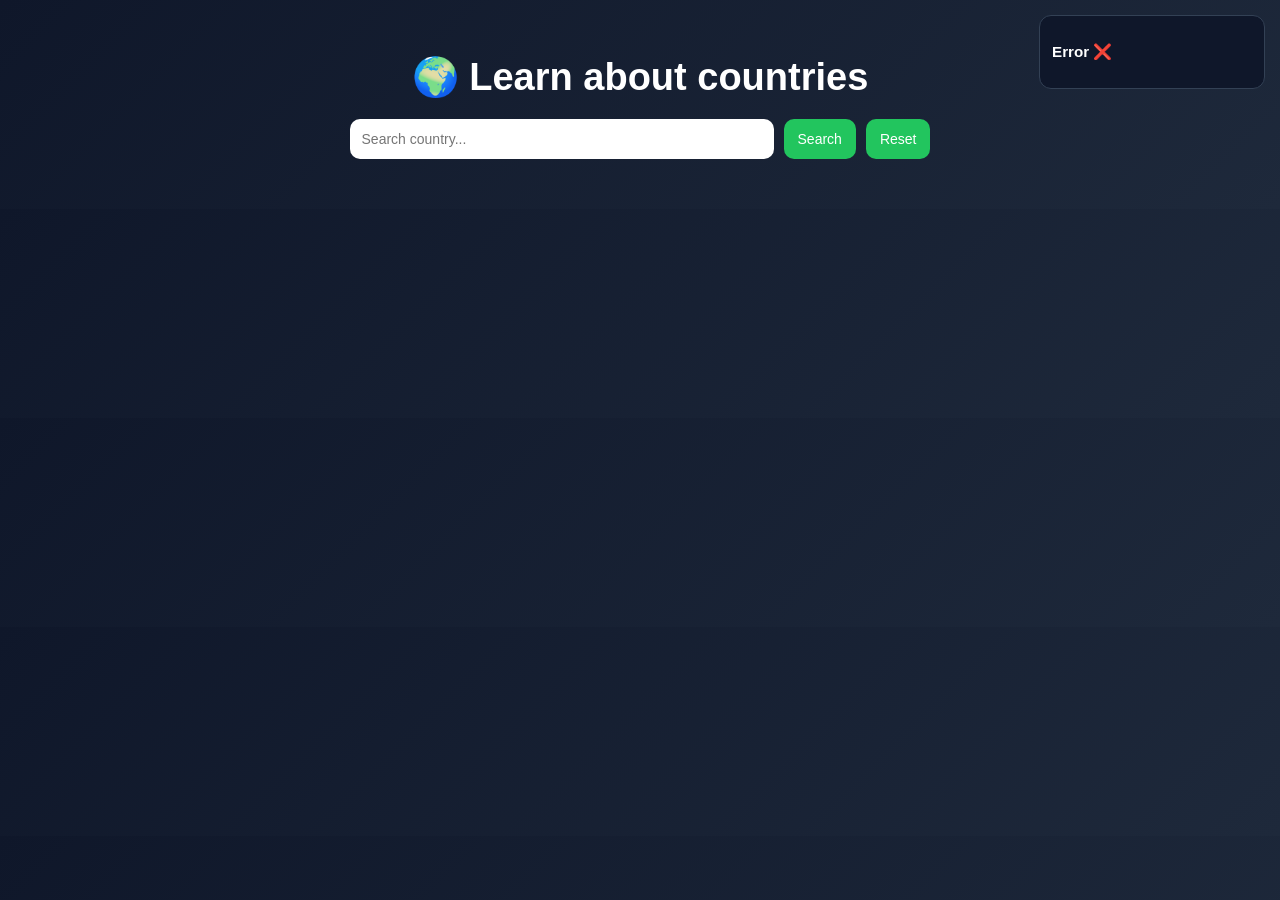
<file: country.html>
<!DOCTYPE html>
<html lang="en">
<head>
<meta charset="UTF-8" />

<link rel="icon" href="doc/favicon.png">
<title>Flag Game</title>
<meta name="viewport" content="width=device-width, initial-scale=1.0">
<style>
body {
  margin: 0;
  font-family: Arial, sans-serif;
  background: linear-gradient(135deg, #0f172a, #1e293b);
  color: white;

  /* fluid spacing instead of fixed padding */
  padding: clamp(12px, 3vw, 30px);
  box-sizing: border-box;
}

/* TITLE */
h1 {
  text-align: center;
  font-size: clamp(22px, 4vw, 38px);
  margin-bottom: 10px;
}

/* SEARCH BOX */
.search-box {
  display: flex;
  justify-content: center;
  align-items: center;
  flex-wrap: wrap;

  gap: 10px;
  margin: 20px auto;
  max-width: 900px;
}

/* INPUT */
input {
  flex: 1;
  min-width: 200px;
  max-width: 400px;

  padding: 12px;
  border-radius: 10px;
  border: none;
  outline: none;

  font-size: 14px;
}

/* BUTTON */
button {
  padding: 12px 14px;
  border-radius: 10px;
  border: none;
  background: #22c55e;
  color: white;
  cursor: pointer;

  font-size: 14px;
  transition: 0.2s ease;
  white-space: nowrap;
}

button:hover {
  transform: scale(1.05);
}

/* GRID */
.grid {
  display: grid;
  gap: 16px;

  grid-template-columns: repeat(auto-fit, minmax(220px, 1fr));

  max-width: 1200px;
  margin: 0 auto;
}

/* CARD */
.card {
  background: #111827;
  border-radius: 18px;
  padding: 16px;
  text-align: center;

  box-shadow: 0 10px 25px rgba(0,0,0,0.4);
  transition: 0.2s ease;
}

.card:hover {
  transform: translateY(-5px);
}

/* FLAG IMAGE */
img {
  width: clamp(70px, 8vw, 100px);
  height: auto;
  border-radius: 10px;
}

/* WEATHER BOX */
.weather {
  position: fixed;
  top: 15px;
  right: 15px;

  background: #0f172a;
  border: 1px solid #334155;
  border-radius: 12px;

  padding: 12px;
  width: 200px;

  font-size: 13px;
}

/* ================= TABLET ================= */
@media (max-width: 768px) {
  .weather {
    width: 160px;
    font-size: 12px;
  }

  input {
    max-width: 100%;
  }

  .grid {
    grid-template-columns: repeat(auto-fit, minmax(180px, 1fr));
  }
}

/* ================= MOBILE ================= */
@media (max-width: 600px) {
  .search-box {
    flex-direction: column;
    align-items: stretch;
  }

  input,
  button {
    width: 100%;
  }

  .weather {
    position: static;
    width: 100%;
    margin-top: 15px;
  }

  .grid {
    grid-template-columns: 1fr;
  }
}

/* ================= SMALL MOBILE ================= */
@media (max-width: 400px) {
  h1 {
    font-size: 20px;
  }

  .card {
    padding: 12px;
  }
}
</style>
</head>

<body>

<h1>🌍  Learn about countries</h1>

<!-- WEATHER -->
<div class="weather" id="weather">
  <h3>Loading weather...</h3>
</div>

<!-- SEARCH -->
<div class="search-box">
  <input id="searchInput" placeholder="Search country..." />
  <button onclick="searchCountry()">Search</button>
  <button onclick="resetSearch()">Reset</button>
</div>

<div class="grid" id="grid"></div>

<script>

/* ---------- COUNTRY LIST ---------- */
const countries = [
  "canada",
  "japan",
  "france",
  "germany",
  "brazil",
  "australia",
  "china",
  "united states",
  "united arab emirates",
  "india",
  "pakistan",
  "bangladesh",
  "nepal",
  "sri lanka",
  "afghanistan",
  "iran",
  "iraq",
  "turkey",
  "saudi arabia",
  "qatar",
  "kuwait",
  "oman",
  "egypt",
  "morocco",
  "algeria",
  "tunisia",
  "nigeria",
  "kenya",
  "ethiopia",
  "south africa",
  "ghana",
  "tanzania",
  "uganda",
  "mexico",
  "argentina",
  "chile",
  "colombia",
  "peru",
  "venezuela",
  "uruguay",
  "paraguay",
  "bolivia",
  "united kingdom",
  "italy",
  "spain",
  "portugal",
  "netherlands",
  "belgium",
  "sweden",
  "norway",
  "denmark",
  "finland",
  "poland",
  "switzerland",
  "austria",
  "greece",
  "czech republic",
  "hungary",
  "romania",
  "ukraine",
  "russia",
  "ireland",
  "iceland",
  "croatia",
  "serbia",
  "slovakia",
  "slovenia",
  "bulgaria",
  "malaysia",
  "indonesia",
  "philippines",
  "vietnam",
  "thailand",
  "singapore",
  "south korea",
  "north korea",
  "new zealand",
  "papua new guinea",
  "fiji",
  "mongolia",
  "kazakhstan",
  "uzbekistan",
  "turkmenistan",
  "azerbaijan",
  "armenia",
  "georgia",
  "israel",
  "jordan",
  "lebanon",
  "syria",
  "yemen",
  "sudan",
  "libya",
  "angola",
  "zambia",
  "zimbabwe",
  "botswana"
];

let countryData = [];

/* ---------- WEATHER ---------- */
function loadWeather(lat, lon) {
  fetch(`https://api.open-meteo.com/v1/forecast?latitude=${lat}&longitude=${lon}&current_weather=true`)
    .then(res => res.json())
    .then(data => {
      if (!data.current_weather) return;

      const w = data.current_weather;
      document.getElementById("weather").innerHTML = `
        <h3>🌦️ Weather</h3>
        <p>${w.temperature}°C</p>
        <p>Wind: ${w.windspeed} km/h</p>
      `;
    })
    .catch(() => {
      document.getElementById("weather").innerHTML = `<h3>Error ❌</h3>`;
    });
}

navigator.geolocation.getCurrentPosition(
  pos => loadWeather(pos.coords.latitude, pos.coords.longitude),
  () => loadWeather(43.7, -79.4)
);

/* ---------- LOAD COUNTRIES ---------- */
function loadCountries() {
  countries.forEach(name => {
    fetch(`https://restcountries.com/v3.1/name/${name}`)
      .then(res => res.json())
      .then(data => {
        const c = data[0];

        countryData.push({
          name: c.name.common,
          capital: c.capital?.[0] || "N/A",
          region: c.region,
          population: c.population,
          flag: c.flags.png
        });

        renderCountries(countryData);
      });
  });
}

/* ---------- RENDER ---------- */
function renderCountries(list) {
  const grid = document.getElementById("grid");

  const html = list.map(c => `
    <div class="card">
      <img src="${c.flag}" alt="${c.name}" />
      <h2>${c.name}</h2>
      <p>Capital: ${c.capital}</p>
      <p>Region: ${c.region}</p>
      <p>Population: ${c.population.toLocaleString()}</p>
      <button onclick="explore('${c.name}')">Explore</button>
    </div>
  `).join("");

  grid.innerHTML = html;
}

/* ---------- SEARCH ---------- */
function searchCountry() {
  const value = document.getElementById("searchInput").value.toLowerCase();

  const filtered = countryData.filter(c =>
    c.name.toLowerCase().includes(value)
  );

  renderCountries(filtered);
}

/* ---------- LIVE SEARCH (BETTER UX) ---------- */
document.getElementById("searchInput").addEventListener("input", () => {
  searchCountry();
});

/* ---------- RESET ---------- */
function resetSearch() {
  document.getElementById("searchInput").value = "";
  renderCountries(countryData);
}

/* ---------- EXPLORE ---------- */
function explore(name) {
  alert("Exploring " + name + " 🌍");
}

/* ---------- START ---------- */
loadCountries();

</script>

</body>
</html>
</file>
